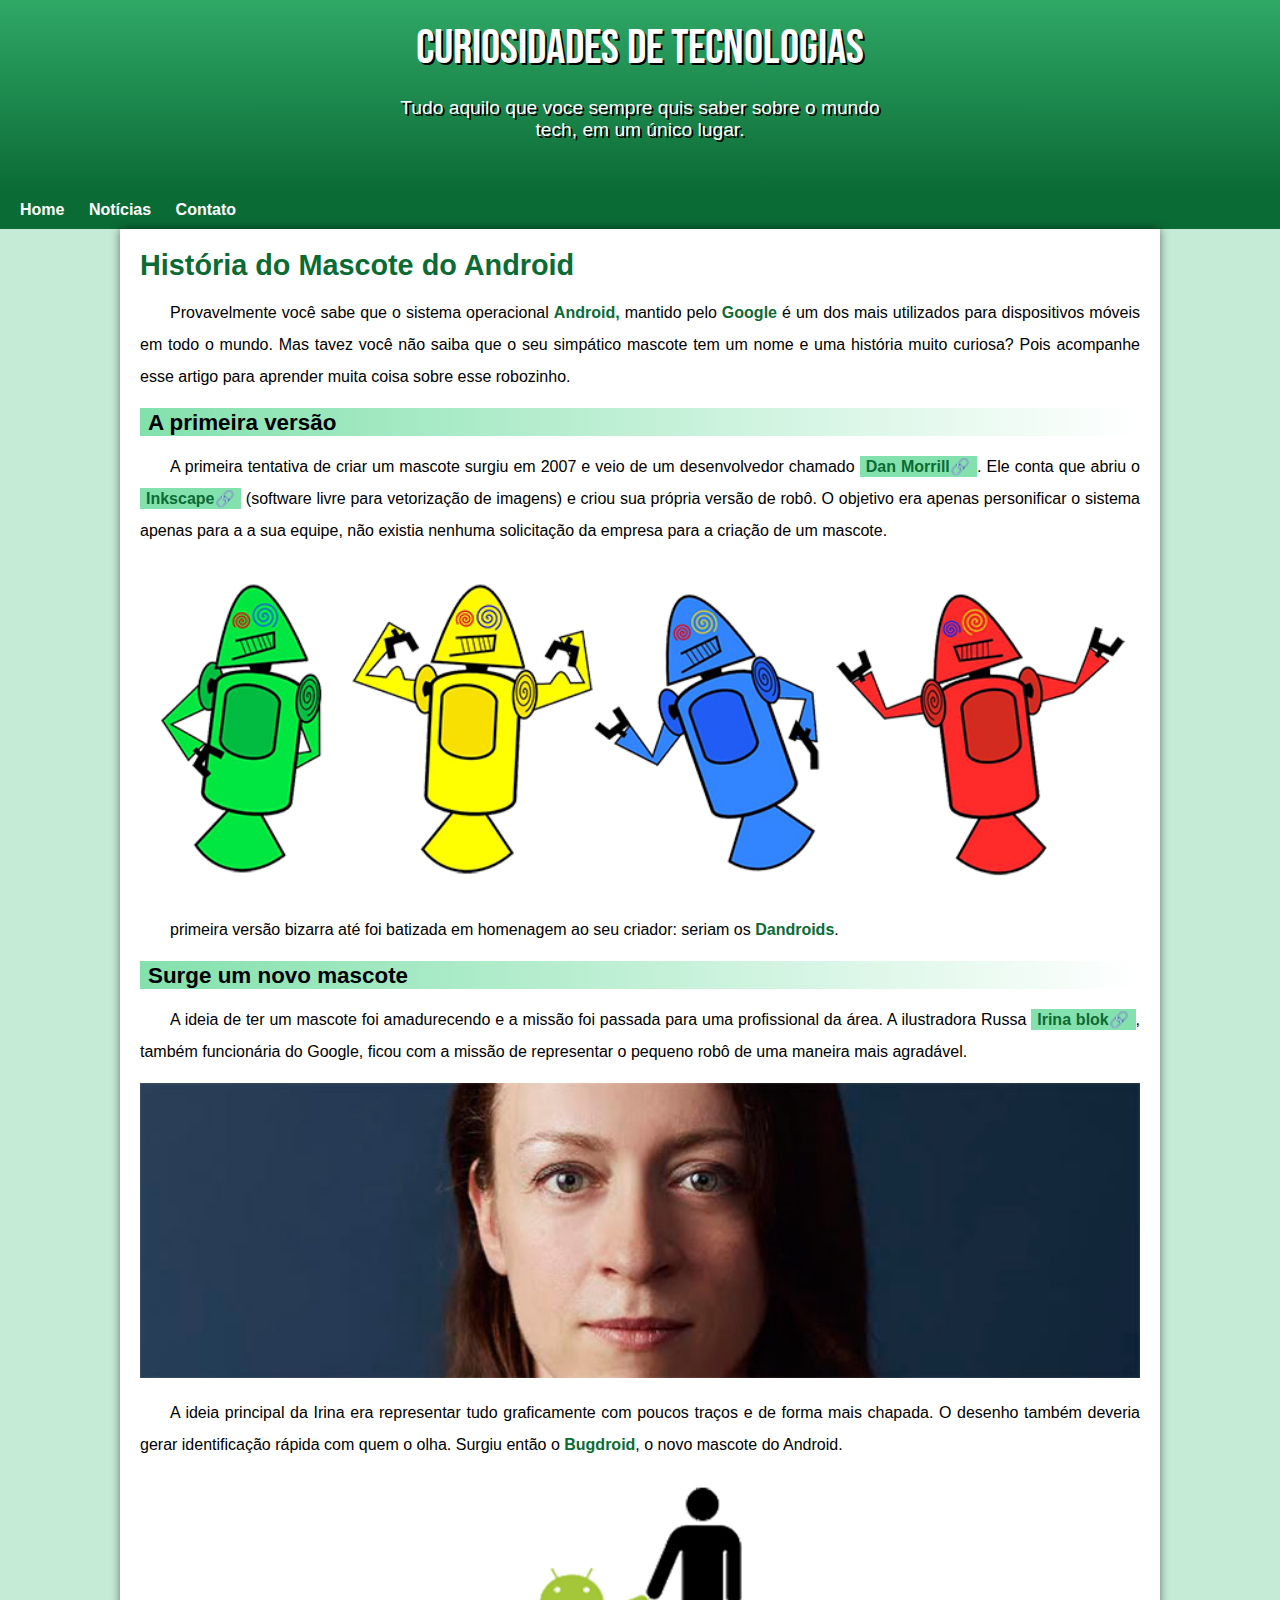
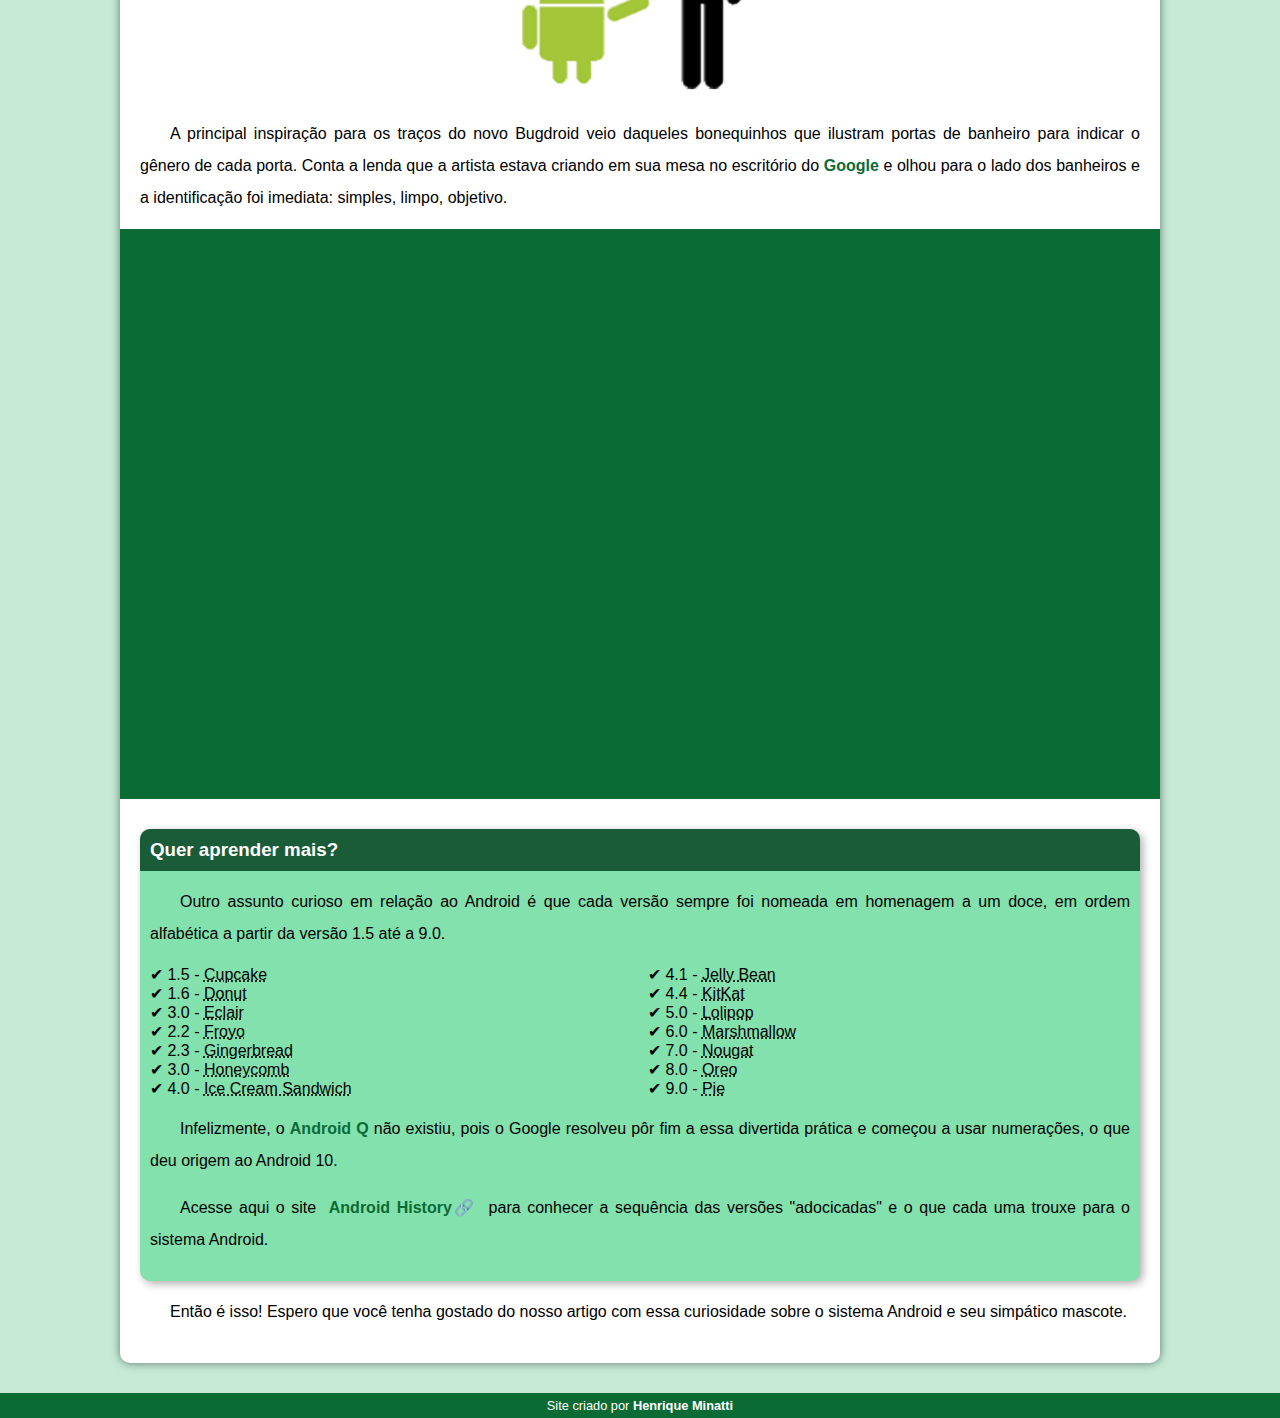
<file: index.html>
<!DOCTYPE html>
<html lang="pt-br">
<head>
    <meta charset="UTF-8">
    <meta http-equiv="X-UA-Compatible" content="IE=edge">
    <meta name="viewport" content="width=device-width, initial-scale=1.0">
    <title>Surgimento do Android</title>
    <link rel="shortcut icon" href="Arquivos/imagens/favicon.ico" type="image/x-icon">
    <link rel="stylesheet" href="estilo/style.css">
</head>
<body>
    <header>
        <h1>Curiosidades de tecnologias</h1>
        <p>Tudo aquilo que voce sempre quis saber sobre o mundo tech, em um único lugar.</p>
    </header>
    <nav>
        <a href="#">Home</a>
        <a href="#">Notícias</a>
        <a href="#">Contato</a>
        
    </nav>
    <main>
        <article>
            <h1>História do Mascote do Android</h1>

        <p>Provavelmente você sabe que o sistema operacional <strong>Android,</strong> mantido pelo <strong>Google</strong> é um dos mais utilizados para dispositivos móveis em todo o mundo. Mas tavez você não saiba que o seu simpático mascote tem um nome e uma história muito curiosa? Pois acompanhe esse artigo para aprender muita coisa sobre esse robozinho.</p>

        <h2>A primeira versão</h2>

        <p>A primeira tentativa de criar um mascote surgiu em 2007 e veio de um desenvolvedor chamado <a href="https://androidcommunity.com/dan-morrill-shows-us-the-android-mascot-that-almost-was-20130103/" target="_blank" class="externo">Dan Morrill</a>. Ele conta que abriu o <a href="https://inkscape.org/pt-br/" target="_blank" class="externo">Inkscape</a>  (software livre para vetorização de imagens) e criou sua própria versão de robô. O objetivo era apenas personificar o sistema apenas para a a sua equipe, não existia nenhuma solicitação da empresa para a criação de um mascote.</p>
        <picture>
        <source media="(max-width: 600px )" srcset="Arquivos/imagens/dan-droids-pq.png">    
        <img src="Arquivos/imagens/dan-droids.png" alt="primeiro mascote do Android">
        </picture>

        <p> primeira versão bizarra até foi batizada em homenagem ao seu criador: seriam os <strong>Dandroids</strong>.</p>

        <h2>Surge um novo mascote</h2>

        <p>A ideia de ter um mascote foi amadurecendo e a missão foi passada para uma profissional da área. A ilustradora Russa <a href="https://www.irinablok.com/" target="_blank" class="externo">Irina blok</a>, também funcionária do Google, ficou com a missão de representar o pequeno robô de uma maneira mais agradável.</p>
        <picture>
        <source media="(max-width: 800px )" srcset="Arquivos/imagens/irina-blok-pq.jpg">    
        <img src="Arquivos/imagens/irina-blok.jpg" alt="Irina Blok criadora do Bugdroid">
        </picture>

        <p>A ideia principal da Irina era representar tudo graficamente com poucos traços e de forma mais chapada. O desenho também deveria gerar identificação rápida com quem o olha. Surgiu então o <strong>Bugdroid</strong>, o novo mascote do Android.</p>

        <img src="Arquivos/imagens/bugdroid.png" class="pequena" alt="bugdroid">

        <p>A principal inspiração para os traços do novo Bugdroid veio daqueles bonequinhos que ilustram portas de banheiro para indicar o gênero de cada porta. Conta a lenda que a artista estava criando em sua mesa no escritório do <strong>Google</strong> e olhou para o lado dos banheiros e a identificação foi imediata: simples, limpo, objetivo.</p>
        <div class="video">
        <iframe width="560" height="315" src="https://www.youtube.com/embed/leCGI9flgbE" title="YouTube video player" frameborder="0" allow="accelerometer; autoplay; clipboard-write; encrypted-media; gyroscope; picture-in-picture" allowfullscreen></iframe>
        </div>

        <aside>
        <h3>Quer aprender mais?</h3> 

        <p>Outro assunto curioso em relação ao Android é que cada versão sempre foi nomeada em homenagem a um doce, em ordem alfabética a partir da versão 1.5 até a 9.0.</p>
        <ul>
        <li>1.5 - <abbr title="bolo de copo"> Cupcake</abbr></li>
        <li>1.6 - <abbr title="rosquinha"> Donut</abbr></li>
        <li>3.0 - <abbr title="bomba"> Eclair</abbr></li>
        <li>2.2 - <abbr title="iogurte congelado"> Froyo</abbr></li>
        <li>2.3 - <abbr title="biscoito de gengibre"> Gingerbread</abbr></li>
        <li>3.0 - <abbr title="favo de mel"> Honeycomb</abbr></li>
        <li>4.0 - <abbr title="sanduiche de sorvete"> Ice Cream Sandwich</abbr></li>
        <li>4.1 - <abbr title="jujuba">Jelly Bean</abbr></li>
        <li>4.4 - <abbr title="kitkat">KitKat</abbr></li>
        <li>5.0 - <abbr title="pirulito"> Lolipop</abbr></li>
        <li>6.0 - <abbr title="marshimelow"> Marshmallow</abbr></li>
        <li>7.0 - <abbr title="torrone"> Nougat</abbr></li>
        <li>8.0 - <abbr title="oreo"> Oreo</abbr></li>
        <li>9.0 - <abbr title="torta"> Pie</abbr></li>
        </ul>

        <p>Infelizmente, o <strong>Android Q</strong> não existiu, pois o Google resolveu pôr fim a essa divertida prática e começou a usar numerações, o que deu origem ao Android 10.</p>

        <p>Acesse aqui o site <a href="https://www.android.com/intl/pt-BR_br/history/" target="_blank" class="externo">Android History</a>  para conhecer a sequência das versões "adocicadas" e o que cada uma trouxe para o sistema Android.</p>
        </aside>
        

        <p>Então é isso! Espero que você tenha gostado do nosso artigo com essa curiosidade sobre o sistema Android e seu simpático mascote.</p>
        </article>
    </main>
    <footer>
        <p>Site criado por <a href="https://github.com/henriqueminatti" target="_blank">Henrique Minatti</a></p>
    </footer>
    
</body>
</html>
</file>
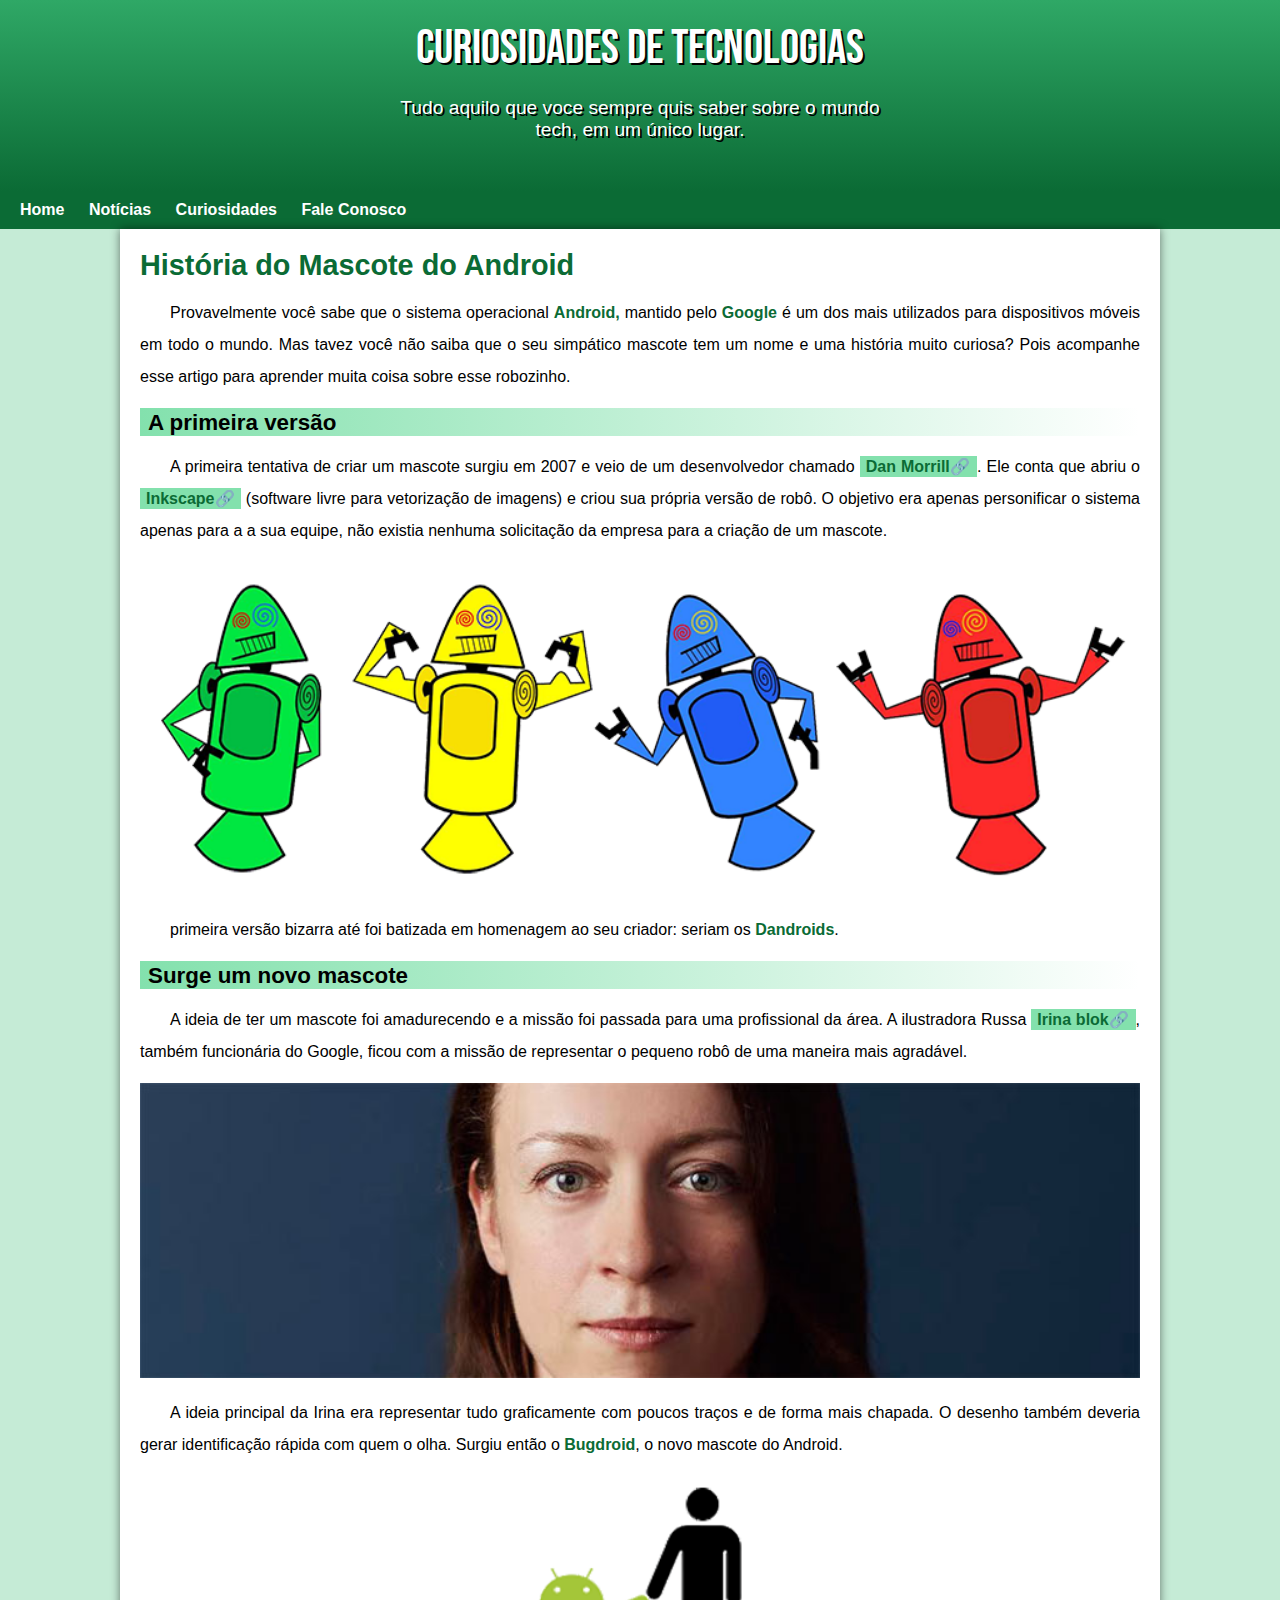
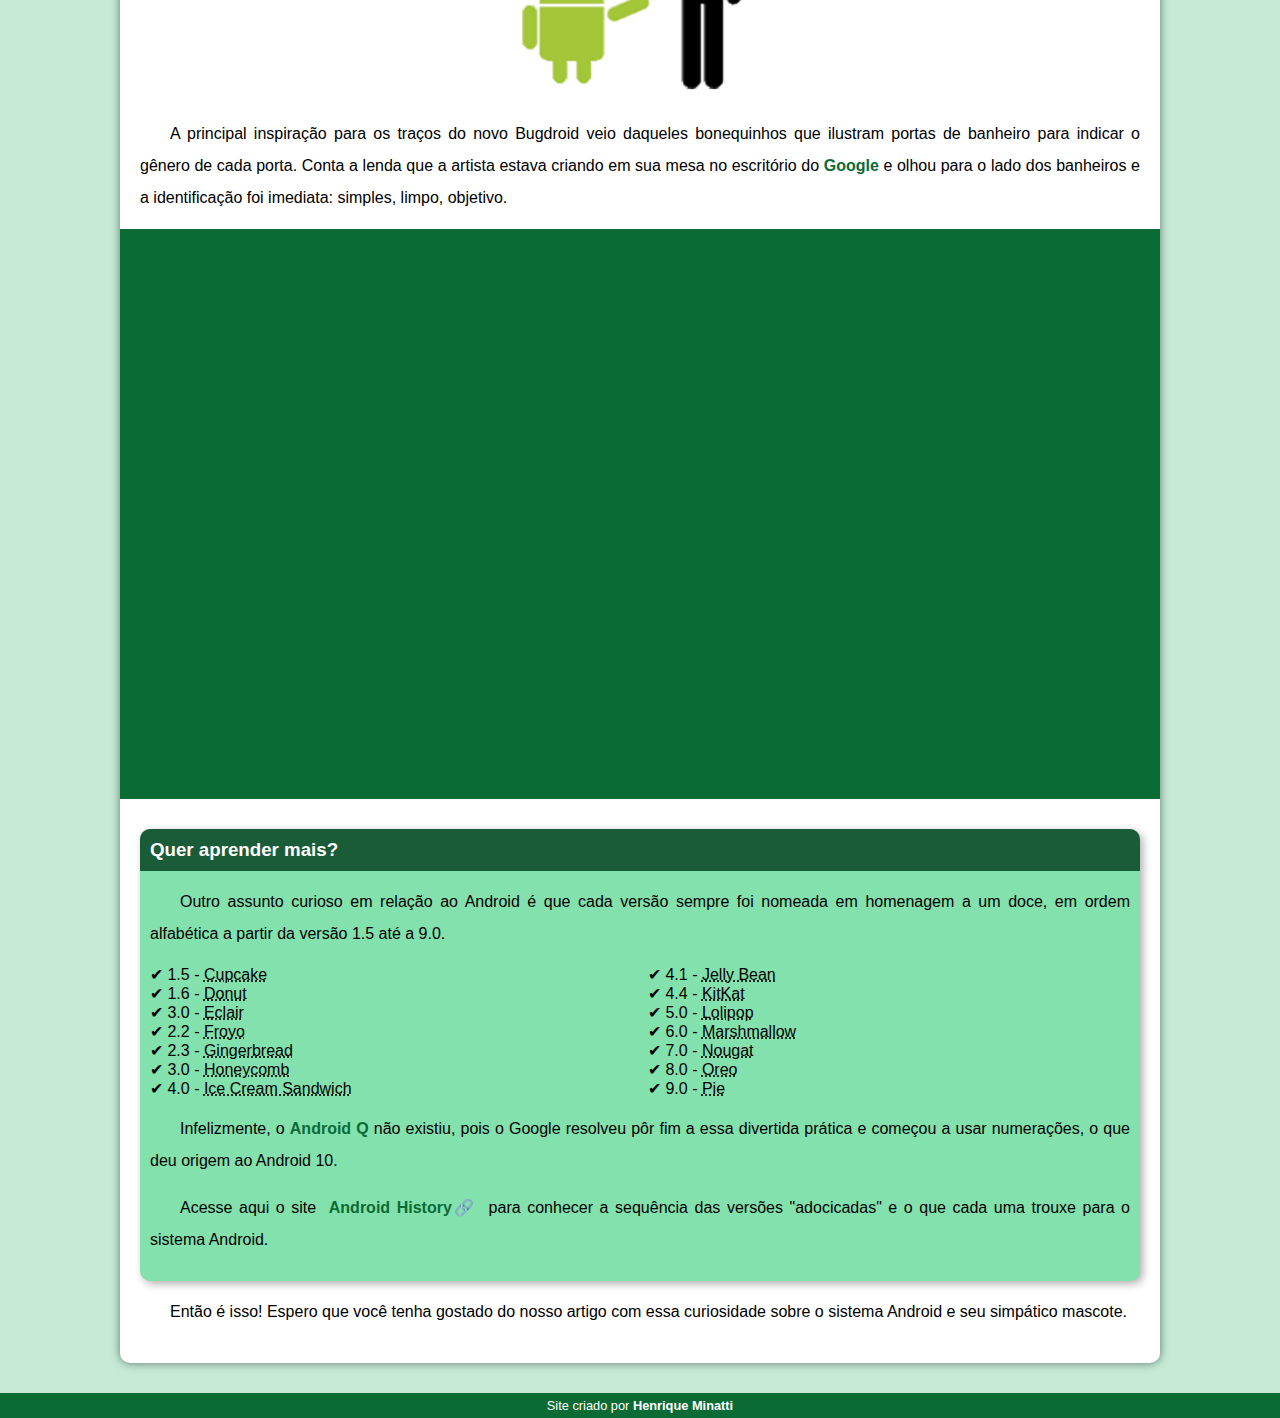
<file: android.html>
<!DOCTYPE html>
<html lang="pt-br">
<head>
    <meta charset="UTF-8">
    <meta http-equiv="X-UA-Compatible" content="IE=edge">
    <meta name="viewport" content="width=device-width, initial-scale=1.0">
    <title>Surgimento do Android</title>
    <link rel="shortcut icon" href="Arquivos/imagens/favicon.ico" type="image/x-icon">
    <link rel="stylesheet" href="estilo/style.css">
</head>
<body>
    <header>
        <h1>Curiosidades de tecnologias</h1>
        <p>Tudo aquilo que voce sempre quis saber sobre o mundo tech, em um único lugar.</p>
    </header>
    <nav>
        <a href="#">Home</a>
        <a href="#">Notícias</a>
        <a href="#">Curiosidades</a>
        <a href="#">Fale Conosco</a>
    </nav>
    <main>
        <article>
            <h1>História do Mascote do Android</h1>

        <p>Provavelmente você sabe que o sistema operacional <strong>Android,</strong> mantido pelo <strong>Google</strong> é um dos mais utilizados para dispositivos móveis em todo o mundo. Mas tavez você não saiba que o seu simpático mascote tem um nome e uma história muito curiosa? Pois acompanhe esse artigo para aprender muita coisa sobre esse robozinho.</p>

        <h2>A primeira versão</h2>

        <p>A primeira tentativa de criar um mascote surgiu em 2007 e veio de um desenvolvedor chamado <a href="https://androidcommunity.com/dan-morrill-shows-us-the-android-mascot-that-almost-was-20130103/" target="_blank" class="externo">Dan Morrill</a>. Ele conta que abriu o <a href="https://inkscape.org/pt-br/" target="_blank" class="externo">Inkscape</a>  (software livre para vetorização de imagens) e criou sua própria versão de robô. O objetivo era apenas personificar o sistema apenas para a a sua equipe, não existia nenhuma solicitação da empresa para a criação de um mascote.</p>
        <picture>
        <source media="(max-width: 600px )" srcset="Arquivos/imagens/dan-droids-pq.png">    
        <img src="Arquivos/imagens/dan-droids.png" alt="primeiro mascote do Android">
        </picture>

        <p> primeira versão bizarra até foi batizada em homenagem ao seu criador: seriam os <strong>Dandroids</strong>.</p>

        <h2>Surge um novo mascote</h2>

        <p>A ideia de ter um mascote foi amadurecendo e a missão foi passada para uma profissional da área. A ilustradora Russa <a href="https://www.irinablok.com/" target="_blank" class="externo">Irina blok</a>, também funcionária do Google, ficou com a missão de representar o pequeno robô de uma maneira mais agradável.</p>
        <picture>
        <source media="(max-width: 800px )" srcset="Arquivos/imagens/irina-blok-pq.jpg">    
        <img src="Arquivos/imagens/irina-blok.jpg" alt="Irina Blok criadora do Bugdroid">
        </picture>

        <p>A ideia principal da Irina era representar tudo graficamente com poucos traços e de forma mais chapada. O desenho também deveria gerar identificação rápida com quem o olha. Surgiu então o <strong>Bugdroid</strong>, o novo mascote do Android.</p>

        <img src="Arquivos/imagens/bugdroid.png" class="pequena" alt="bugdroid">

        <p>A principal inspiração para os traços do novo Bugdroid veio daqueles bonequinhos que ilustram portas de banheiro para indicar o gênero de cada porta. Conta a lenda que a artista estava criando em sua mesa no escritório do <strong>Google</strong> e olhou para o lado dos banheiros e a identificação foi imediata: simples, limpo, objetivo.</p>
        <div class="video">
        <iframe width="560" height="315" src="https://www.youtube.com/embed/leCGI9flgbE" title="YouTube video player" frameborder="0" allow="accelerometer; autoplay; clipboard-write; encrypted-media; gyroscope; picture-in-picture" allowfullscreen></iframe>
        </div>

        <aside>
        <h3>Quer aprender mais?</h3> 

        <p>Outro assunto curioso em relação ao Android é que cada versão sempre foi nomeada em homenagem a um doce, em ordem alfabética a partir da versão 1.5 até a 9.0.</p>
        <ul>
        <li>1.5 - <abbr title="bolo de copo"> Cupcake</abbr></li>
        <li>1.6 - <abbr title="rosquinha"> Donut</abbr></li>
        <li>3.0 - <abbr title="bomba"> Eclair</abbr></li>
        <li>2.2 - <abbr title="iogurte congelado"> Froyo</abbr></li>
        <li>2.3 - <abbr title="biscoito de gengibre"> Gingerbread</abbr></li>
        <li>3.0 - <abbr title="favo de mel"> Honeycomb</abbr></li>
        <li>4.0 - <abbr title="sanduiche de sorvete"> Ice Cream Sandwich</abbr></li>
        <li>4.1 - <abbr title="jujuba">Jelly Bean</abbr></li>
        <li>4.4 - <abbr title="kitkat">KitKat</abbr></li>
        <li>5.0 - <abbr title="pirulito"> Lolipop</abbr></li>
        <li>6.0 - <abbr title="marshimelow"> Marshmallow</abbr></li>
        <li>7.0 - <abbr title="torrone"> Nougat</abbr></li>
        <li>8.0 - <abbr title="oreo"> Oreo</abbr></li>
        <li>9.0 - <abbr title="torta"> Pie</abbr></li>
        </ul>

        <p>Infelizmente, o <strong>Android Q</strong> não existiu, pois o Google resolveu pôr fim a essa divertida prática e começou a usar numerações, o que deu origem ao Android 10.</p>

        <p>Acesse aqui o site <a href="https://www.android.com/intl/pt-BR_br/history/" target="_blank" class="externo">Android History</a>  para conhecer a sequência das versões "adocicadas" e o que cada uma trouxe para o sistema Android.</p>
        </aside>
        

        <p>Então é isso! Espero que você tenha gostado do nosso artigo com essa curiosidade sobre o sistema Android e seu simpático mascote.</p>
        </article>
    </main>
    <footer>
        <p>Site criado por <a href="https://github.com/henriqueminatti"> Henrique Minatti</a> 
    </footer>
    
</body>
</html>
</file>
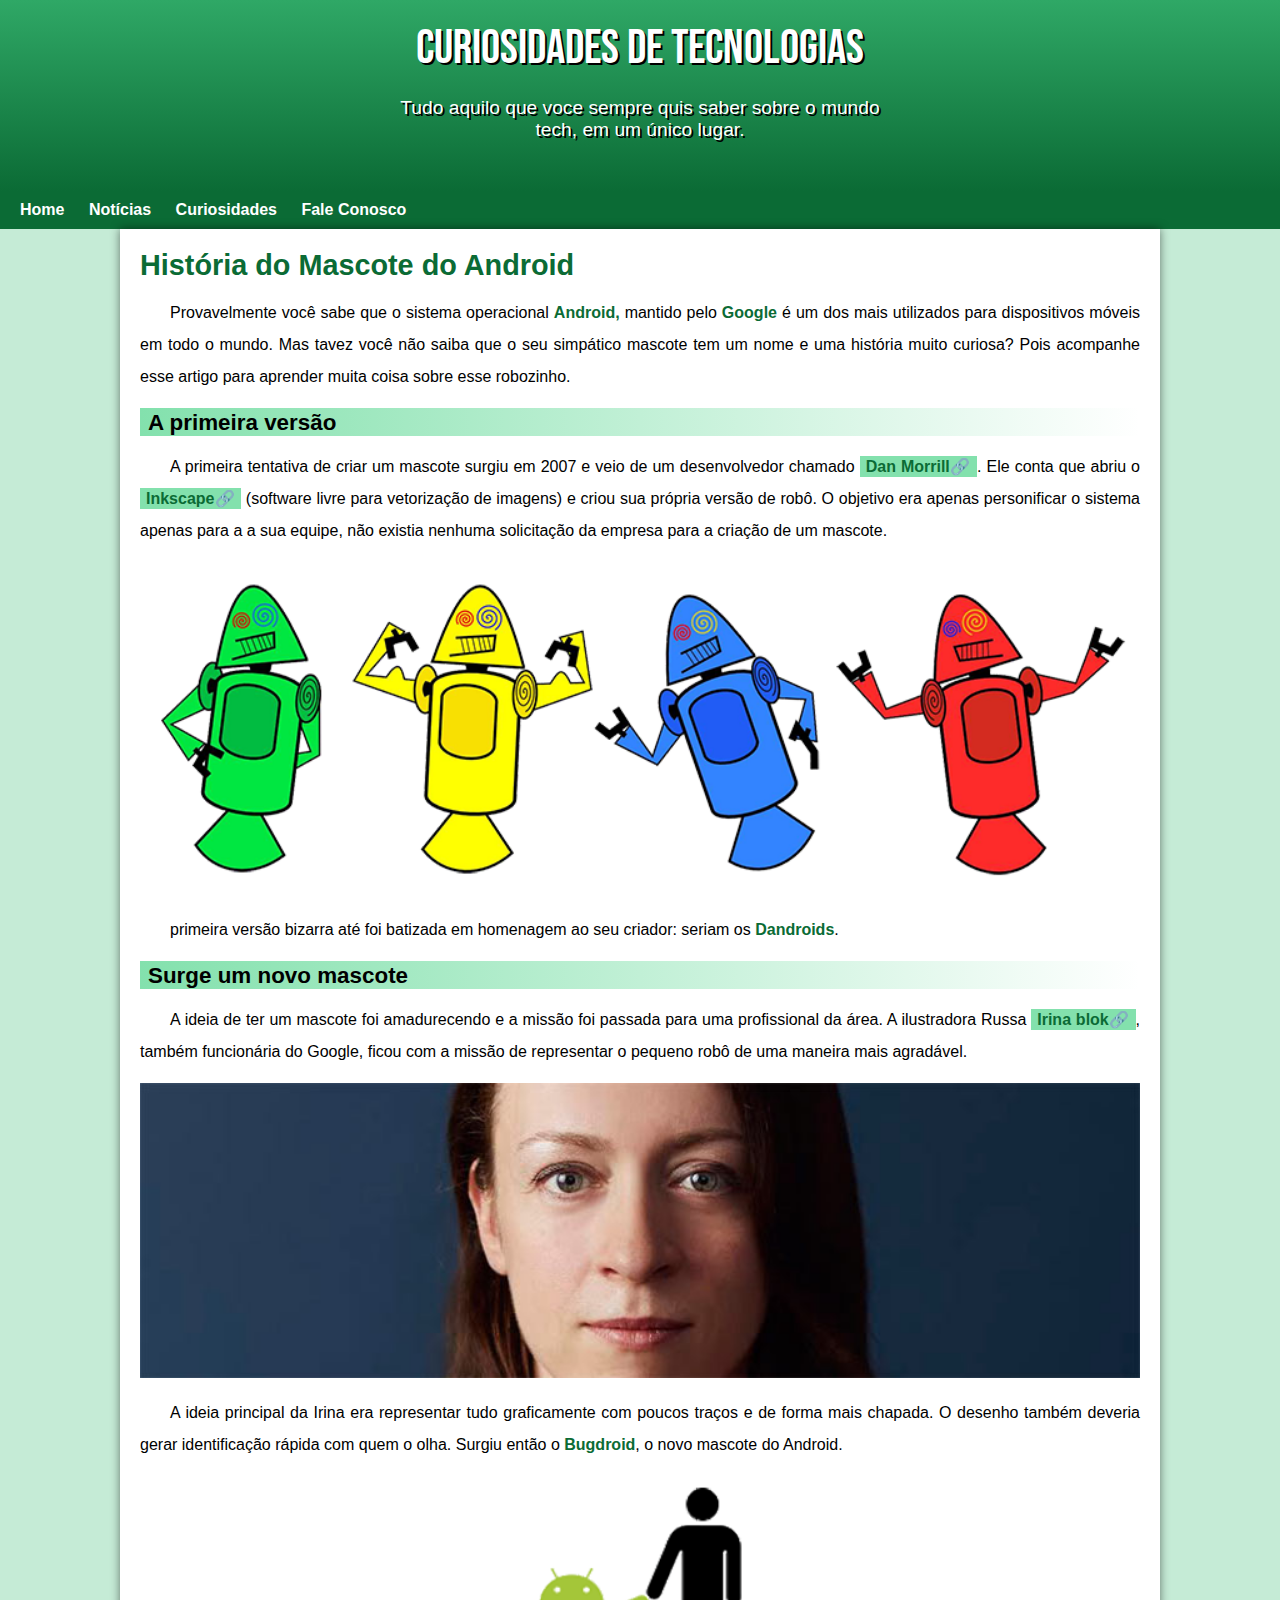
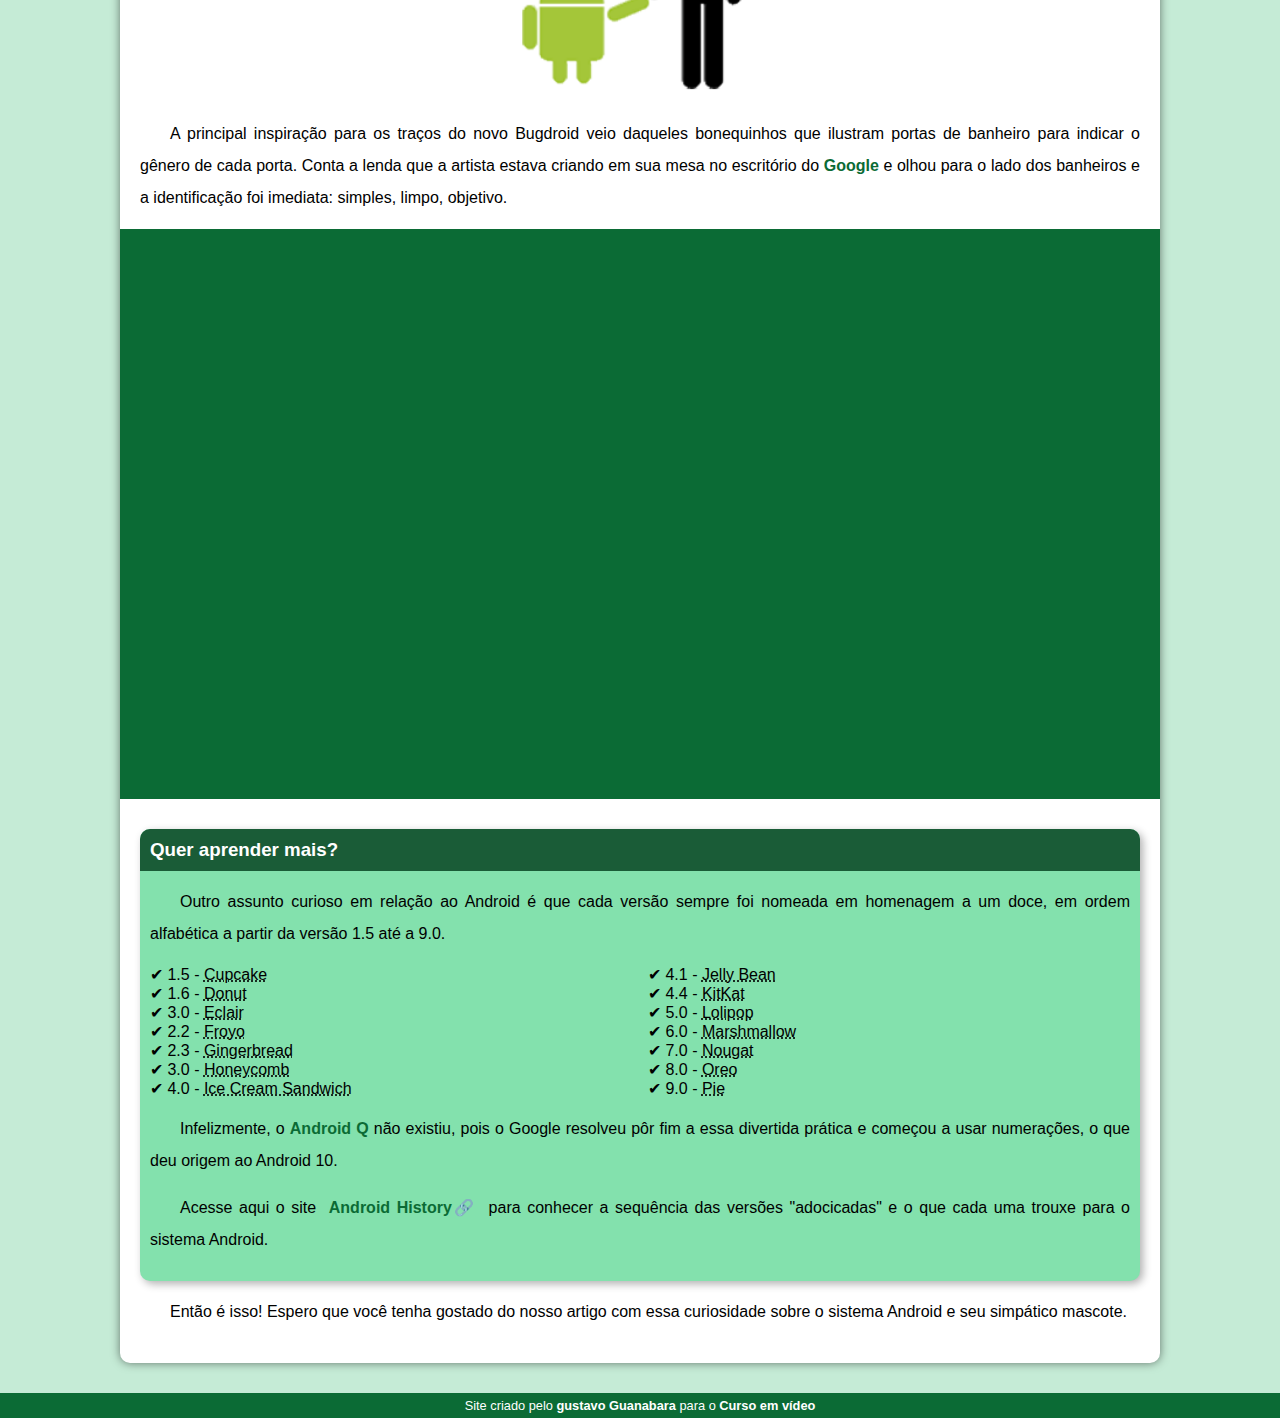
<file: index.html.html>
<!DOCTYPE html>
<html lang="pt-br">
<head>
    <meta charset="UTF-8">
    <meta http-equiv="X-UA-Compatible" content="IE=edge">
    <meta name="viewport" content="width=device-width, initial-scale=1.0">
    <title>Surgimento do Android</title>
    <link rel="shortcut icon" href="Arquivos/imagens/favicon.ico" type="image/x-icon">
    <link rel="stylesheet" href="estilo/style.css">
</head>
<body>
    <header>
        <h1>Curiosidades de tecnologias</h1>
        <p>Tudo aquilo que voce sempre quis saber sobre o mundo tech, em um único lugar.</p>
    </header>
    <nav>
        <a href="#">Home</a>
        <a href="#">Notícias</a>
        <a href="#">Curiosidades</a>
        <a href="#">Fale Conosco</a>
    </nav>
    <main>
        <article>
            <h1>História do Mascote do Android</h1>

        <p>Provavelmente você sabe que o sistema operacional <strong>Android,</strong> mantido pelo <strong>Google</strong> é um dos mais utilizados para dispositivos móveis em todo o mundo. Mas tavez você não saiba que o seu simpático mascote tem um nome e uma história muito curiosa? Pois acompanhe esse artigo para aprender muita coisa sobre esse robozinho.</p>

        <h2>A primeira versão</h2>

        <p>A primeira tentativa de criar um mascote surgiu em 2007 e veio de um desenvolvedor chamado <a href="https://androidcommunity.com/dan-morrill-shows-us-the-android-mascot-that-almost-was-20130103/" target="_blank" class="externo">Dan Morrill</a>. Ele conta que abriu o <a href="https://inkscape.org/pt-br/" target="_blank" class="externo">Inkscape</a>  (software livre para vetorização de imagens) e criou sua própria versão de robô. O objetivo era apenas personificar o sistema apenas para a a sua equipe, não existia nenhuma solicitação da empresa para a criação de um mascote.</p>
        <picture>
        <source media="(max-width: 600px )" srcset="Arquivos/imagens/dan-droids-pq.png">    
        <img src="Arquivos/imagens/dan-droids.png" alt="primeiro mascote do Android">
        </picture>

        <p> primeira versão bizarra até foi batizada em homenagem ao seu criador: seriam os <strong>Dandroids</strong>.</p>

        <h2>Surge um novo mascote</h2>

        <p>A ideia de ter um mascote foi amadurecendo e a missão foi passada para uma profissional da área. A ilustradora Russa <a href="https://www.irinablok.com/" target="_blank" class="externo">Irina blok</a>, também funcionária do Google, ficou com a missão de representar o pequeno robô de uma maneira mais agradável.</p>
        <picture>
        <source media="(max-width: 800px )" srcset="Arquivos/imagens/irina-blok-pq.jpg">    
        <img src="Arquivos/imagens/irina-blok.jpg" alt="Irina Blok criadora do Bugdroid">
        </picture>

        <p>A ideia principal da Irina era representar tudo graficamente com poucos traços e de forma mais chapada. O desenho também deveria gerar identificação rápida com quem o olha. Surgiu então o <strong>Bugdroid</strong>, o novo mascote do Android.</p>

        <img src="Arquivos/imagens/bugdroid.png" class="pequena" alt="bugdroid">

        <p>A principal inspiração para os traços do novo Bugdroid veio daqueles bonequinhos que ilustram portas de banheiro para indicar o gênero de cada porta. Conta a lenda que a artista estava criando em sua mesa no escritório do <strong>Google</strong> e olhou para o lado dos banheiros e a identificação foi imediata: simples, limpo, objetivo.</p>
        <div class="video">
        <iframe width="560" height="315" src="https://www.youtube.com/embed/leCGI9flgbE" title="YouTube video player" frameborder="0" allow="accelerometer; autoplay; clipboard-write; encrypted-media; gyroscope; picture-in-picture" allowfullscreen></iframe>
        </div>

        <aside>
        <h3>Quer aprender mais?</h3> 

        <p>Outro assunto curioso em relação ao Android é que cada versão sempre foi nomeada em homenagem a um doce, em ordem alfabética a partir da versão 1.5 até a 9.0.</p>
        <ul>
        <li>1.5 - <abbr title="bolo de copo"> Cupcake</abbr></li>
        <li>1.6 - <abbr title="rosquinha"> Donut</abbr></li>
        <li>3.0 - <abbr title="bomba"> Eclair</abbr></li>
        <li>2.2 - <abbr title="iogurte congelado"> Froyo</abbr></li>
        <li>2.3 - <abbr title="biscoito de gengibre"> Gingerbread</abbr></li>
        <li>3.0 - <abbr title="favo de mel"> Honeycomb</abbr></li>
        <li>4.0 - <abbr title="sanduiche de sorvete"> Ice Cream Sandwich</abbr></li>
        <li>4.1 - <abbr title="jujuba">Jelly Bean</abbr></li>
        <li>4.4 - <abbr title="kitkat">KitKat</abbr></li>
        <li>5.0 - <abbr title="pirulito"> Lolipop</abbr></li>
        <li>6.0 - <abbr title="marshimelow"> Marshmallow</abbr></li>
        <li>7.0 - <abbr title="torrone"> Nougat</abbr></li>
        <li>8.0 - <abbr title="oreo"> Oreo</abbr></li>
        <li>9.0 - <abbr title="torta"> Pie</abbr></li>
        </ul>

        <p>Infelizmente, o <strong>Android Q</strong> não existiu, pois o Google resolveu pôr fim a essa divertida prática e começou a usar numerações, o que deu origem ao Android 10.</p>

        <p>Acesse aqui o site <a href="https://www.android.com/intl/pt-BR_br/history/" target="_blank" class="externo">Android History</a>  para conhecer a sequência das versões "adocicadas" e o que cada uma trouxe para o sistema Android.</p>
        </aside>
        

        <p>Então é isso! Espero que você tenha gostado do nosso artigo com essa curiosidade sobre o sistema Android e seu simpático mascote.</p>
        </article>
    </main>
    <footer>
        <p>Site criado pelo <a href="https://gustavoguanabara.github.io/" target="_blank">gustavo Guanabara</a> para o <a href="https://www.youtube.com/c/CursoemV%C3%ADdeo" target="_blank">Curso em vídeo</a></p>
    </footer>
    
</body>
</html>
</file>
<file: estilo/style.css>
@charset "UTF-8";

@import url('https://fonts.googleapis.com/css2?family=Bebas+Neue&display=swap');

@font-face {
    font-family: "android";
    src: url("../fontes/idroid.otf") format("opentype");
    font-weight: normal;
}

:root {
    --cor0: #c5ebd6;
    --cor1: #83e1ad;
    --cor2: #3ddc84;
    --cor3: #2fa866;
    --cor4: #1a5c37;
    --cor5: #0b6b35;

    --fonte-padrao: Arial, Verdana, helvetica, sans-serif;
    --fonte-destaque: 'Bebas Neue', cursive; 
    --font-android: "android" cursive;
    
}

* {
    margin: 0px;
    padding: 0px;
}

body {
    background-color: var(--cor0);
    font-family: var(--fonte-padrao);
}

a.externo::after {
    content: '\1F517';
}


header {
    background-image: linear-gradient(to bottom, var(--cor3), var(--cor5));
    min-height: 150px;
    text-align: center;
    padding-top: 20px;
}

header > h1 {
    color: white;
    font-family: var(--fonte-destaque);
    font-size: 3em;
    font-weight: normal;
    margin-bottom: 20px;
    text-shadow: 2px 2px 0px black;
}

header > p {
    color: white;
    font-family: var(--fonte-padrao);
    font-size: 1.2em;
    max-width: 500px;
    margin: auto;
    padding-right: 10px;
    padding-left: 10px;
    text-shadow: 2px 2px 0px black;
    padding-bottom: 50px;
}

nav {
    background-color: var(--cor5);
    padding: 10px;
}

nav > a {
    color: white;
    text-decoration: none;
    padding: 10px;
    border-radius: 5px;
    font-weight: bold;
    transition-duration: 0.5s;
}

nav > a:hover {
    background-color: var(--cor3);
    color: var(--cor5);
}

main {
    background-color: white;
    min-width: 300px;
    max-width: 1000px;
    margin: auto;
    margin-bottom: 30px;
    padding: 20px;
    box-shadow: 0px 0px 10px rgba(0, 0, 0, 0.507);
    border-radius: 0px 0px 10px 10px;

}

main h1 {
    color: var(--cor5);
    font-family: var(--font-android);
    font-size: 1.8em;
}

main h2 {
    font-family: var(--font-android);
    font-size: 1.4em;
    background-image: linear-gradient(to right, var(--cor1), transparent);
    text-indent: 8px;
    padding-top: 2px;
}
main p {
       text-align: justify;
       margin: 15px 0px 15px 0px;
       text-indent: 30px;
       font-size: 1em;
       line-height: 2em;         
}

main strong {
    color: var(--cor5);
    font-weight: bold;
    
}

main a {
    text-decoration: none;
    font-weight: bold;
    color: var(--cor5);
    background-color: var(--cor1);
    padding-top: 2px;
    padding-right: 6px;
    padding-bottom: 2px;
    padding-left: 6px;
}

main a:hover {
    text-decoration: underline;
    color: var(--cor3);
}

main img {
    width: 100%;
}

div.video {
    background-color: var(--cor5);
    margin: 0px -20px 30px -20px;
    padding: 20px;
    padding-bottom: 55%;
    position: relative;
    
}

div.video > iframe {
    position: absolute;
    top: 5%;
    left: 5%;
    width: 90%;
    height: 90%;
}

img.pequena {
    max-width: 350px;
    display: block;
    margin: auto;
}

aside {
    background-color: var(--cor1);
    padding: 10px;
    border-radius: 10px;
    box-shadow: 3px 3px 8px rgba(0, 0, 0, 0.308);

}

aside > ul {
    list-style-type: '\2714\00a0';
    list-style-position: inside;
    columns: 2;
}

aside > h3 {
    background-color: var(--cor4);
    color: white;
    padding: 10px;
    margin: -10px -10px 0px -10px;
    border-radius: 10px 10px 0px 0px;
}

footer {
    background-color: var(--cor5);
    color: white;
    text-align: center;
    font-size: 0.8em;
    padding: 5px;
}

footer a {
    color: white;
    font-weight: bolder;
    text-decoration: none;
}

footer a:hover {
    text-decoration: underline;
    color: var(--cor1);
}
</file>
